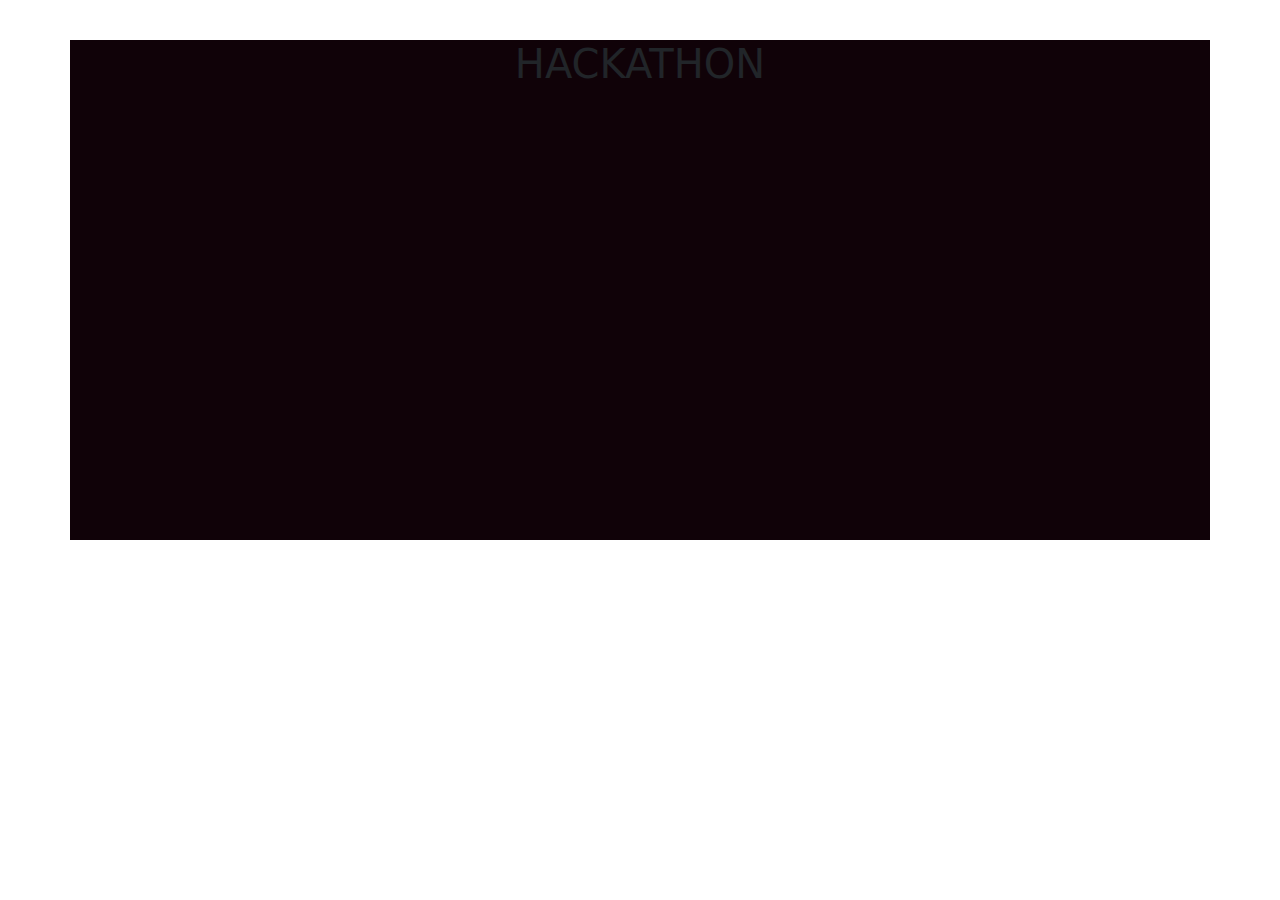
<file: index.html>
<!doctype html>
<html lang="en">
  <head>
    <meta charset="utf-8">
    <meta name="viewport" content="width=device-width, initial-scale=1">
    <title>Edwin</title>
    <link rel="stylesheet" href="https://cdn.jsdelivr.net/npm/bootstrap@5.3.2/dist/css/bootstrap.min.css">
    <link rel="stylesheet" href="index.css">
  </head>
  <!-- <body>
    <div class="container">
      <div class="front side">
        <div class="content">
          <h1>
            HACKATHON
          </h1>
        </div>
      </div>
      <div class="back side">
        <div class="content">
          <h1>Contact Me</h1>
          <form>
            <label>Your Name :</label>
            <input type="text" placeholder="Keerthana">
            <label>Your E-mail :</label>
            <input type="text" placeholder="@gmail.com">
            <label>Your message :</label>
            <textarea placeholder="The Subject">about Hackathon</textarea>
            <input type="submit" value="Done">
          </form>
        </div>
      </div>
    
    </div>
    <a target="_blank" href="http://codepen.io/Moslim/" class="white-mode">OTHER PENS</a> -->
    <div class="container">
      <h1>HACKATHON</h1>
    </div>
  </body>
</html>
</file>
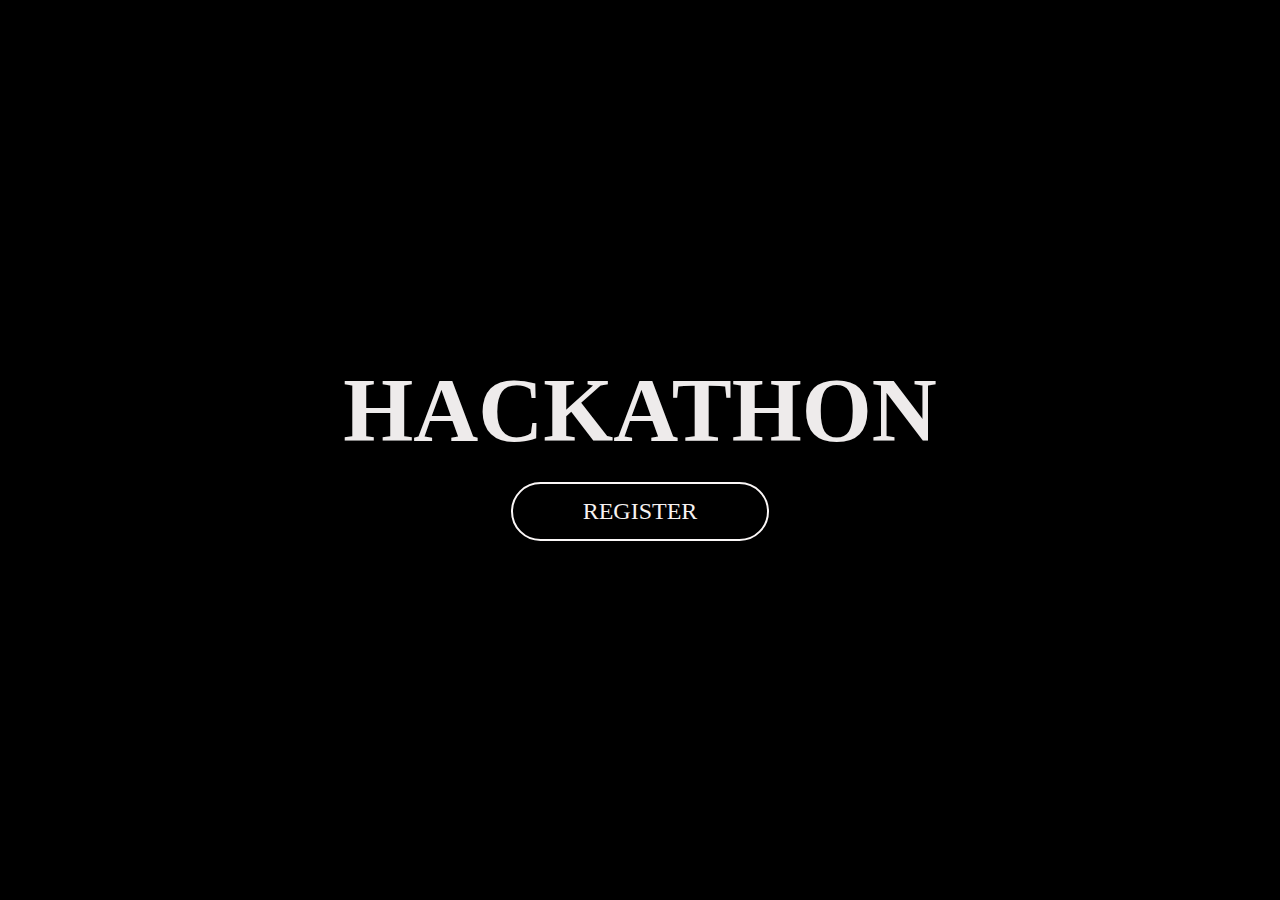
<file: edwin.html>
<!DOCTYPE html>
<html lang="en">
<head>
    <meta charset="UTF-8">
    <meta name="viewport" content="width=device-width, initial-scale=1.0">
    <title>EDWIN</title>
    <link rel="stylesheet" href="edwin.css">
</head>
<body bgcolor="black">
    <div class="hero">
         <nav>
            <video autoplay loop muted plays-inline class="back-video">
               <source src="c:\Users\keert\Downloads\VID-20240109-WA0156.mp4" type="video/mp4" style="width: fit-content;">
           
            <img src="[data-uri]",style:width="150px",class="logo" >
            <ul>
                <li><a href="#">REGISTER NOW</a></li>
            </ul>
        </nav>

        <div class="content">
            <h1>HACKATHON</h1>
            <a href="#">REGISTER</a>
         
        </video>
        </div>
    </div>
    
</body>
</html>
</file>
<file: index.css>
body{
  margin: 20px;
  padding: 20px;
}

/* body {
	height: 100vh;
	display: -webkit-box;
	display: -ms-flexbox;
	display: flex;
	-webkit-box-pack: center;
	-ms-flex-pack: center;
	justify-content: center;
	-webkit-box-align: center;
	-ms-flex-align: center;
	align-items: center;
	-webkit-perspective: 1000px;
	perspective: 1000px;
	-webkit-transform-style: preserve-3d;
	transform-style: preserve-3d;
	position: relative;
	background-color: #111;
	font-family: "Montserrat";
}

.container {
	min-width: 700px;
	min-height:450px;
	border-radius: 20px;
	position: relative;
	-webkit-transition: 1.5s ease-in-out;
	transition: 1.5s ease-in-out;
	transform-style: preserve-3d;
}

.side {
	position: absolute;
	text-align: center;
	width: 100%;
	height: 100%;
	padding: 20px 50px;
	color: #f1eaea;
	transform-style: preserve-3d;
	backface-visibility: hidden;
	border-radius: 20px;
}
.content {
	transform: translatez(70px) scale(0.8);
	line-height: 1.5em;
}
.content
.content h1 {
	position: center;
}
.content p {
	margin-top: 50px;
	line-height: 2em;
}
.content h1:before {
	content: "";
	position: absolute;
	bottom: -20px;
	height: 3px;
	width: 70px;
	left: 50%;
	transform: translateX(-50%);
}
.front {
	z-index: 2;
	background-size: 100vh;
	background-size: cover;
	background-image: url(https://i.pinimg.com/564x/27/31/97/273197cdccfdf62bb7f781cbd9d46534.jpg);
	
}
.back {
	background-color: #333;
	transform: rotateY(180deg);
	z-index: 0;
	padding-top: 10px;
	background-image: url(https://miro.medium.com/v2/resize:fit:640/1*-SURnZ7mJ09Q-vsPylrHNw.png);
}
.container:hover {
	-webkit-transform: rotateY(180deg);
	transform: rotateY(180deg);
}
form {
	text-align: left;
}
.back h1 {
	margin: 0;
}
form label,
form input {
	display: block;
}
form input,
form textarea {
	background: transparent;
	border: 0;
	border-bottom: 2px solid #444;
	padding: 5px;
	width: 100%;
	color: #f0ebeb;
}
form label {
	margin: 15px 0;
}
form input[type="submit"] {
	display: block;
	width: auto;
	margin: 10px auto;
	padding: 5px 10px;
	border: 3px solid #555;
	border-radius: 4px;
	color: #f8f4f4;
	cursor: pointer;
} */
/* my button style  */
/* .white-mode {
	text-decoration: none;
	padding: 7px 10px;
	background-color: #122;
	border-radius: 3px;
	color: #fff;
	transition: 0.35s ease-in-out;
	position: fixed;
	left: 15px;
	bottom: 15px;
	font-family: "Montserrat";
}

.white-mode:hover {
	background-color: #f1ecec;
	color: #122;
} */ 
.container {
   width: 1200px;
   height:500px;
   background-color:#100208;
   text-align: center;
   text-decoration:darkblue;
   text-shadow: 1px;
   backface-visibility: inherit;
   : 
};  
.container h1{
	margin-top: 100px;
	margin-bottom: 100px;
	margin-left: 100px;
	margin-right:100px;
 };

/* .container{
	w
} */
</file>
<file: edwin.css>
@font-face {
    font-family: Bjorka Italic;
    src: url(C:\Users\keert\OneDrive\Desktop\edwin web\Bjorka Italic.otf)
}
@font-face {
    font-family: Bjorka Regular;
    src: url(C:\Users\keert\OneDrive\Desktop\edwin web\Bjorka Regular.ttf)
}

*{
    margin:0;
    padding:0;
    box-sizing:border-box;
    font-family:'poppins',sans-serif;
}
.hero{
    width:100%;
    height: 100vh;
    background-image: linear-gradient(rgba(12,3,51,0,3),rgba(12,3,51,0,3));
    position: relative;
    padding:0 5%;
    display: flex;
    align-items: center;
    justify-content: center;

}
nav{
    width: 100%;
    position:absolute;
    top: 0;
    left:0;
    /* padding:20px 8%; */
    display:flex;
    align-items: center;
    justify-content: space-between;
}
nav.logo{
    width: 80px;
}
nav ul li{
    list-style: none;
    display: inline-block;
    margin-left: 40px;
}
nav ul li a{
    text-decoration: none;
    color:aliceblue;
    font-size: 17px;
}
.back-video{
    opacity: 60%;
    width: 100%;
    height: 100%;
    text-align: center;
}

.content{
    text-align: center;
}
.content h1{
    font-family:" Bjora italic","Bjorka Regular";
    font-size: 90px;
    color:rgb(238, 235, 235);
    font-weight: 600;
    text-align: center;
}
.content a{
    text-decoration: none;
    display:inline-block;
    color:#f6f2f2;
    font-family: "Bjorka Italic","Bjorka Regular";
    font-size:24px;
    border:2px solid #fbf7f7;
    padding: 14px 70px;
    border-radius:50px;
    margin-top: 20px;

}
.back-video{
    position:relative;
    right: 0;
    bottom: 0;
    z-index: -2;
  
}
@media (min-aspect-ratio:16/9){
    .back-video{
        width:100%;
        height:auto;
    }
}
@media (max-aspect-ratio:16/9){
    .back-video{
        width:auto;
        height:100%;
    }
}
</file>
